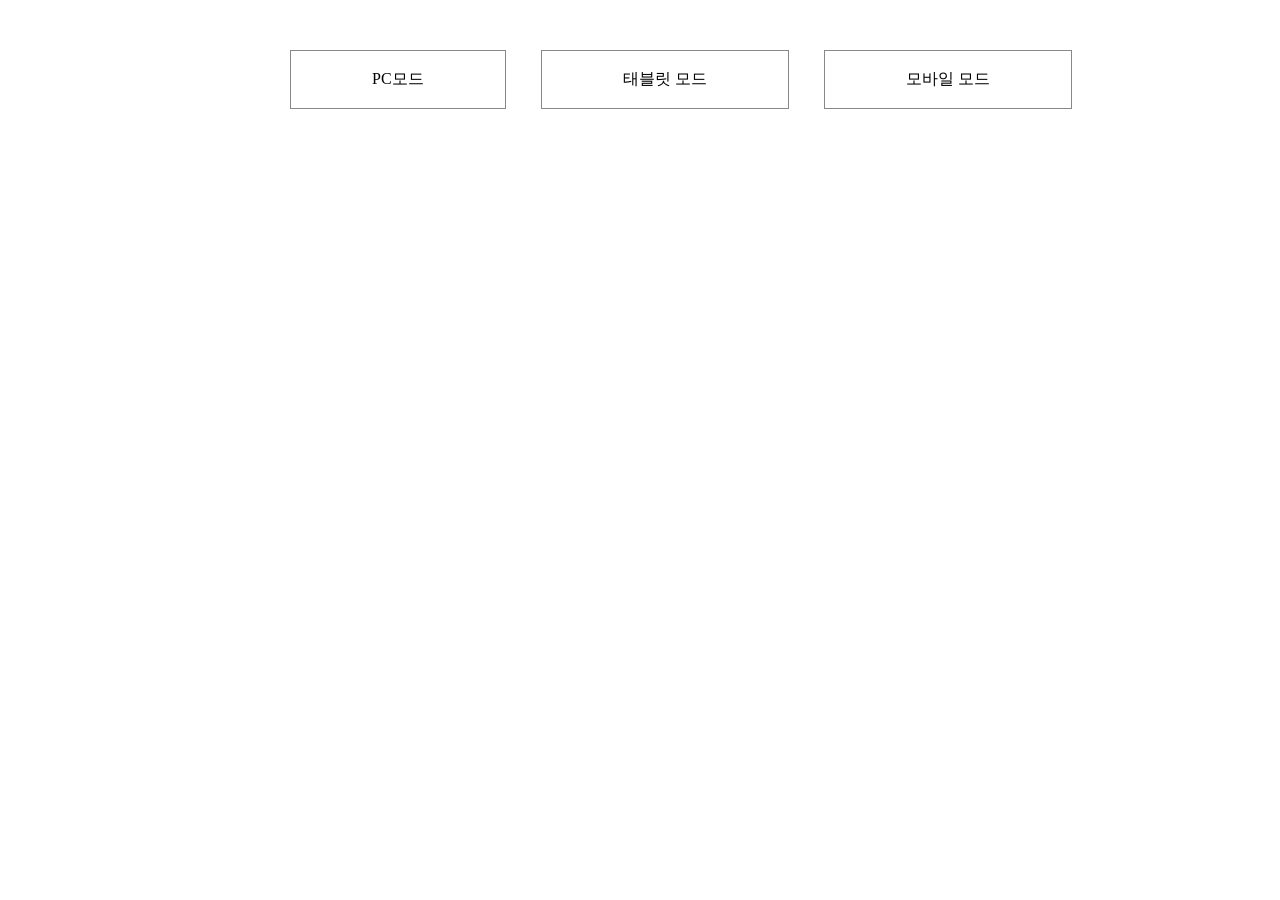
<file: index.html>
<!DOCTYPE html>
<html lang="en">
<head>
    <meta charset="UTF-8">
    <meta name="viewport" content="width=device-width, initial-scale=1.0">
    <title>mainpage</title>
    <style>
        *{padding: 0; margin: 0;}
        li{list-style: none;}
        a{text-decoration: none; color: inherit;}
        .btn{width: 700px; margin: 50px auto; display: flex; justify-content: space-between; }
        .btn .more a{display: block; width: 100%; font-size: 16px; padding: 18px 40px; border: 1px solid #888; text-align: center;   }
    </style>
</head>
<body>
    <div class="wrap">
        <ul class="btn">
            <li>
                <p class="more"><a href="#" onclick="window.open('window_open.html', '_blank', 'width=1920, height= 5000')">PC모드</a>
            </p>
        </li>
        <li>
            <p class="more"><a href="#" onclick="window.open('window_open.html', '_blank', 'width=1024, height =5000')">태블릿 모드</a>
        </p>
    </li>
    <li>
        <p class="more"><a href="#" onclick="window.open('window_open.html', '_blank', 'width=768, height= 5000')">모바일 모드</a>
    </p>
</li>
        </ul>
    </div>
    
</body>
</html>
</file>
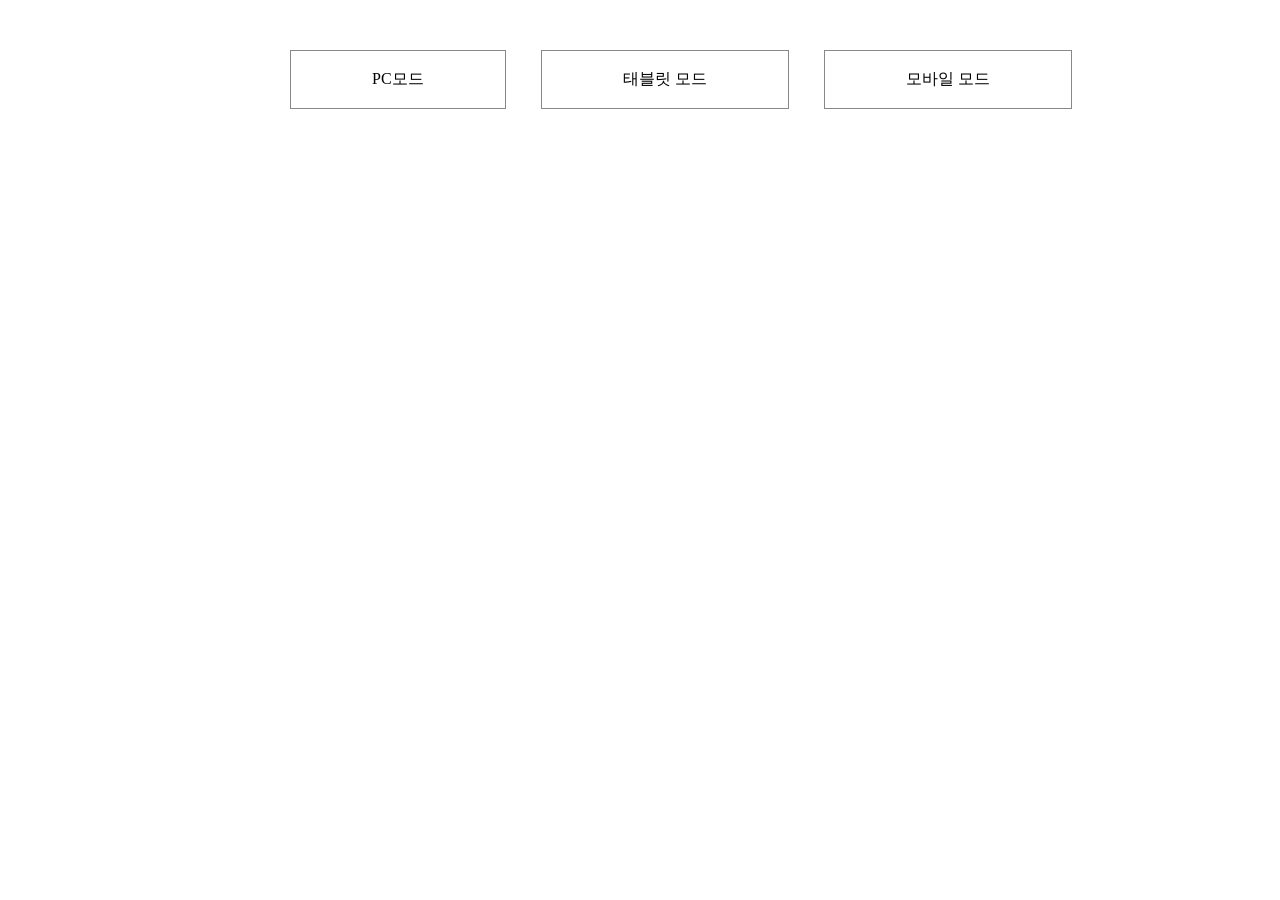
<file: index.html.html>
<!DOCTYPE html>
<html lang="en">
<head>
    <meta charset="UTF-8">
    <meta name="viewport" content="width=device-width, initial-scale=1.0">
    <title>mainpage</title>
    <style>
        *{padding: 0; margin: 0;}
        li{list-style: none;}
        a{text-decoration: none; color: inherit;}
        .btn{width: 700px; margin: 50px auto; display: flex; justify-content: space-between; }
        .btn .more a{display: block; width: 100%; font-size: 16px; padding: 18px 40px; border: 1px solid #888; text-align: center;   }
    </style>
</head>
<body>
    <div class="wrap">
        <ul class="btn">
            <li>
                <p class="more"><a href="#" onclick="window.open('window_open.html', '_blank', 'width=1920, height= 5000')">PC모드</a>
            </p>
        </li>
        <li>
            <p class="more"><a href="#" onclick="window.open('window_open.html', '_blank', 'width=1024, height =5000')">태블릿 모드</a>
        </p>
    </li>
    <li>
        <p class="more"><a href="#" onclick="window.open('window_open.html', '_blank', 'width=768, height= 5000')">모바일 모드</a>
    </p>
</li>
        </ul>
    </div>
    
</body>
</html>
</file>
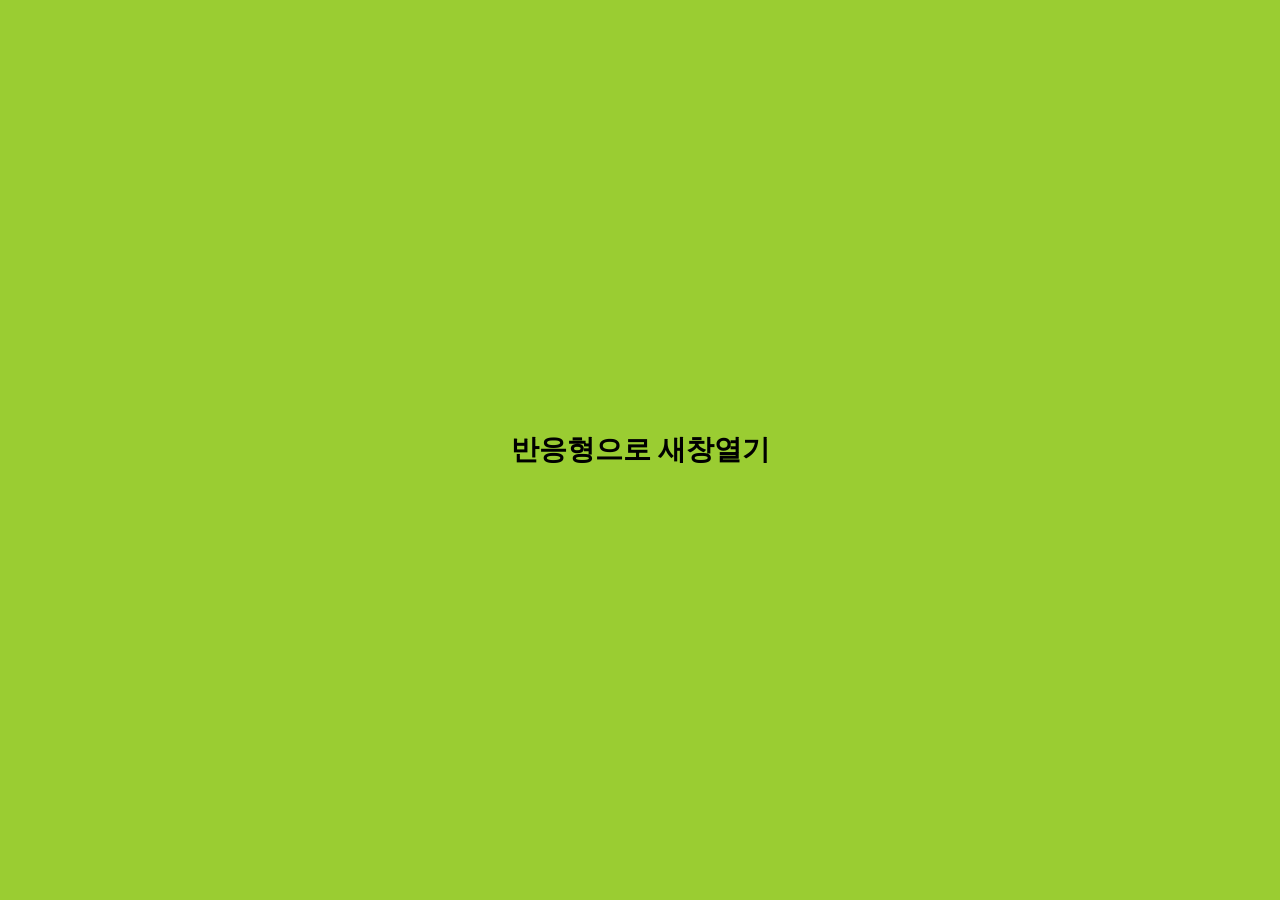
<file: responsive.html>
<!DOCTYPE html>
<html lang="en">
<head>
    <meta charset="UTF-8">
    <meta name="viewport" content="width=device-width, initial-scale=1.0">
    <title>Document</title>
    <style>
        *{padding: 0; margin: 0;}
        .wrap{display: flex; justify-content: center; align-items: center; height: 100vh;}
        h2{font-size: 28px; }

        /* response */
        @media screen and (max-width: 1800px){
            .wrap{min-width: 100%; background: yellowgreen;}
        }
        @media screen and (max-width: 1024px){
            .wrap{min-width: 100%; background: orange;}
        }
        @media screen and (max-width: 768px){
            .wrap{min-width: 100%; background: pink;}
        }
            
        }
    </style>
</head>
<body>
    <div class="wrap">
        <h2>반응형으로 새창열기</h2>
    </div>
    
</body>
</html>
</file>
